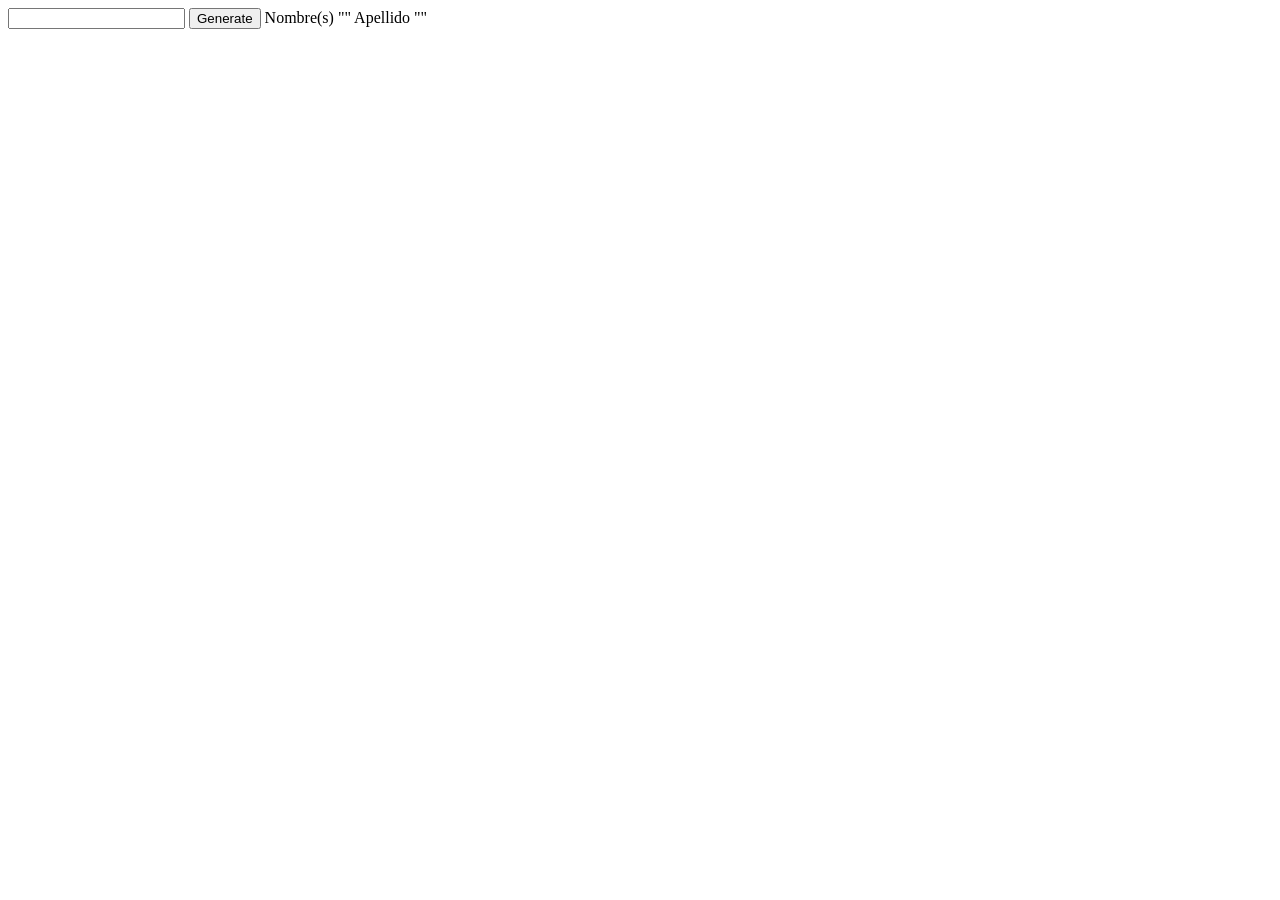
<file: test/test.html>
<!DOCTYPE html>
<html lang="es">
<head>
    <meta charset="UTF-8">
    <meta name="viewport" content="width=device-width, initial-scale=1.0">
    <script src="test.js" defer></script>
    <title>Document</title>
</head>
<body>
    <input  id= "fullName" type="text">
    <button type="button" id="submitt">Generate</button>
    <label for="firstName">Nombre(s)</label>
    <output id="firstName">""</output>
    <label for="last-name">Apellido</label>
    <output id="lastName">""</output>
</body>
</html>

<!-- Esto deberia aceptar:
case1
Juan
case2
Juan Guzman
case3
Juan Del Rio
Juan Andres Guzman
case 4
Maria del Carmen Lopez
Juan Andres del Rio
case 5
Juan Andres de la Vega
Maria del Carmen Del Rio
Maria de los Angeles Gomez
case 6
Maria de Jesus de los Robles
-->
</file>
